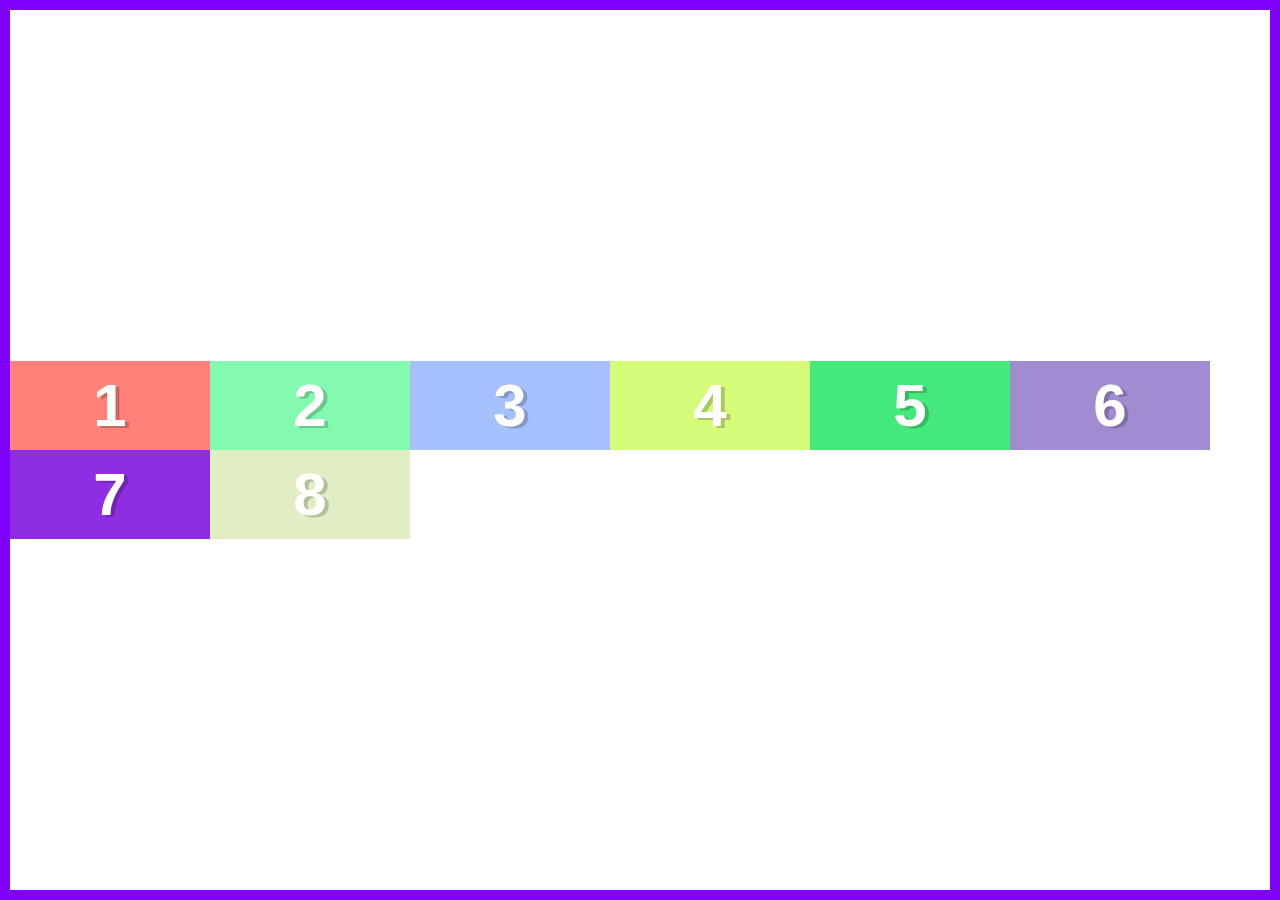
<file: align-content/index.html>
<!DOCTYPE html>
<html lang="en">
<head>
  <meta charset="UTF-8">
  <meta name="viewport" content="width=device-width, initial-scale=1.0">
  <title>Document</title>
  <link rel="stylesheet" href="style.css">
</head>
<body>
  <div class="flex-container">
    <div class="flex-item item-1">1</div>
    <div class="flex-item item-2">2</div>
    <div class="flex-item item-3">3</div>
    <div class="flex-item item-4">4</div>
    <div class="flex-item item-5 ">5</div>
    <div class="flex-item item-6 ">6</div>
    <div class="flex-item item-7 ">7</div>
    <div class="flex-item item-8 ">8</div>
  </div>
</body>
</html>
</file>
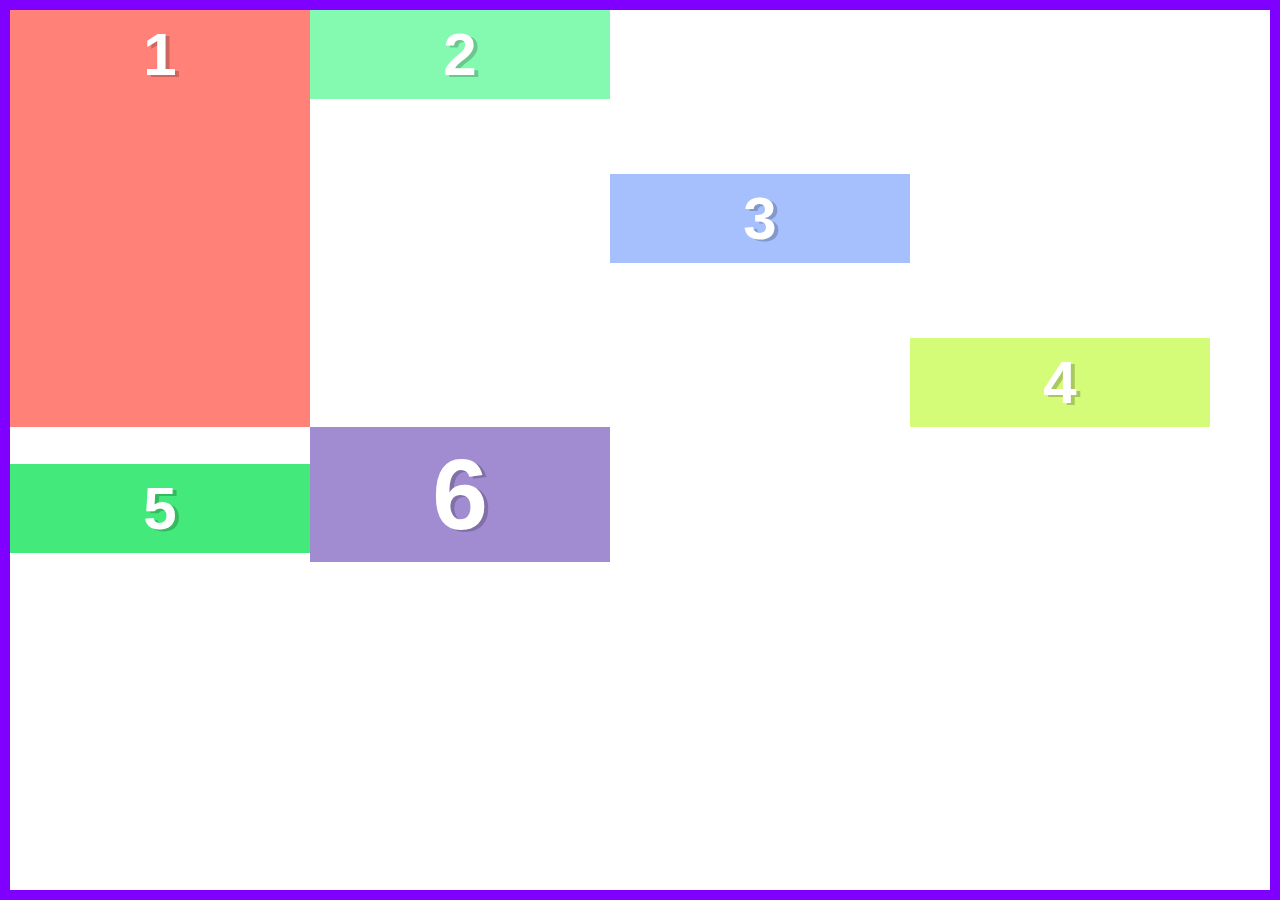
<file: align-self/index.html>
<!DOCTYPE html>
<html lang="en">
<head>
  <meta charset="UTF-8">
  <meta name="viewport" content="width=device-width, initial-scale=1.0">
  <title>Document</title>
  <link rel="stylesheet" href="style.css">
</head>
<body>
  <div class="flex-container">
    <div class="flex-item item-1">1</div>
    <div class="flex-item item-2">2</div>
    <div class="flex-item item-3">3</div>
    <div class="flex-item item-4">4</div>
    <div class="flex-item item-5 ">5</div>
    <div class="flex-item item-6 ">6</div>
    <!-- <div class="flex-item item-7 ">7</div>
    <div class="flex-item item-8 ">8</div> -->
  </div>
</body>
</html>
</file>
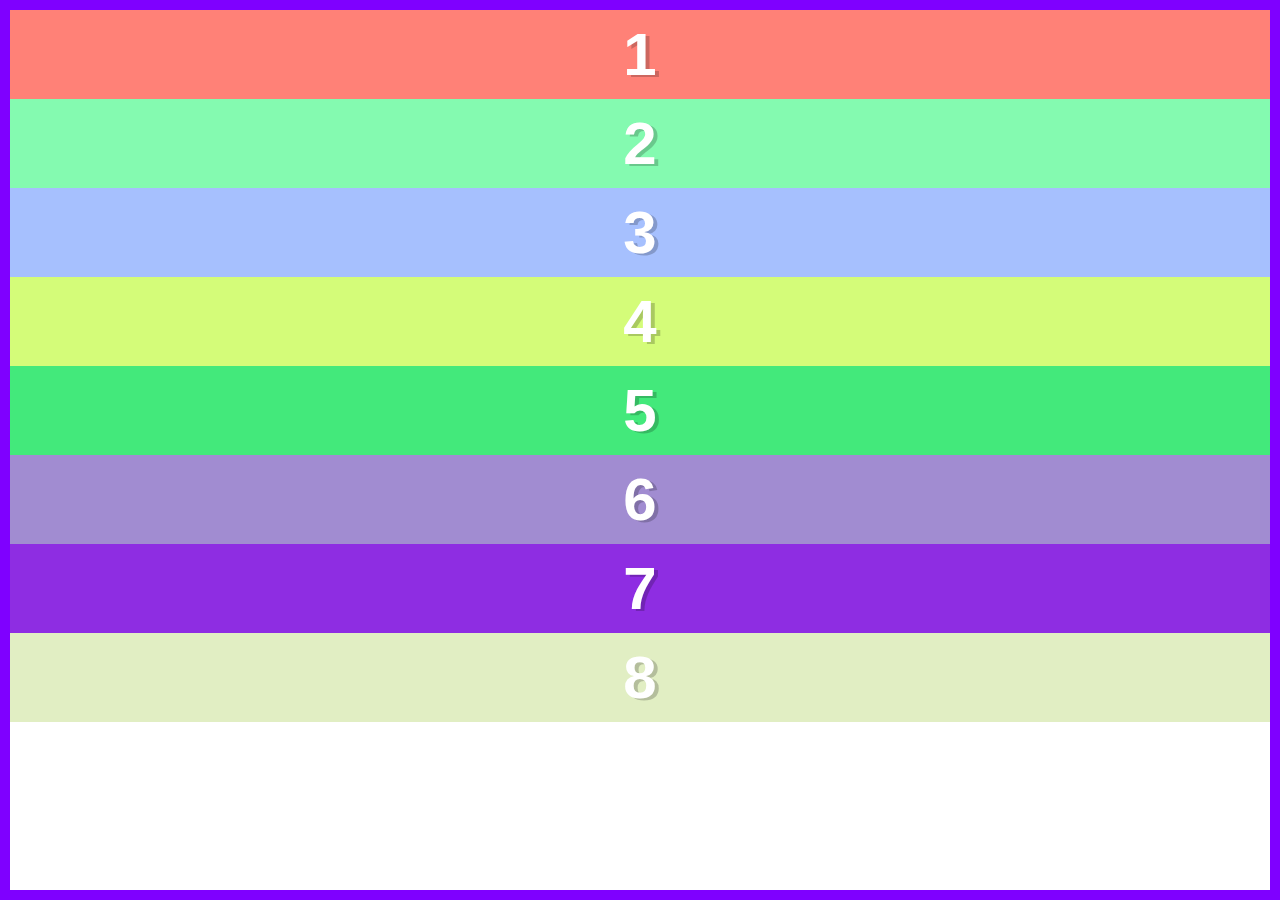
<file: Base-Definitions/index.html>
<!DOCTYPE html>
<html lang="en">
<head>
  <meta charset="UTF-8">
  <meta name="viewport" content="width=device-width, initial-scale=1.0">
  <title>Base</title>
  <link rel="stylesheet" href="style.css">
</head>
<body>
  <div class="flex-container">
    <div class="flex-item item-1">1</div>
    <div class="flex-item item-2">2</div>
    <div class="flex-item item-3">3</div>
    <div class="flex-item item-4">4</div>
    <div class="flex-item item-5 ">5</div>
    <div class="flex-item item-6 ">6</div>
    <div class="flex-item item-7 ">7</div>
    <div class="flex-item item-8 ">8</div>
  </div>
</body>
</html>
</file>
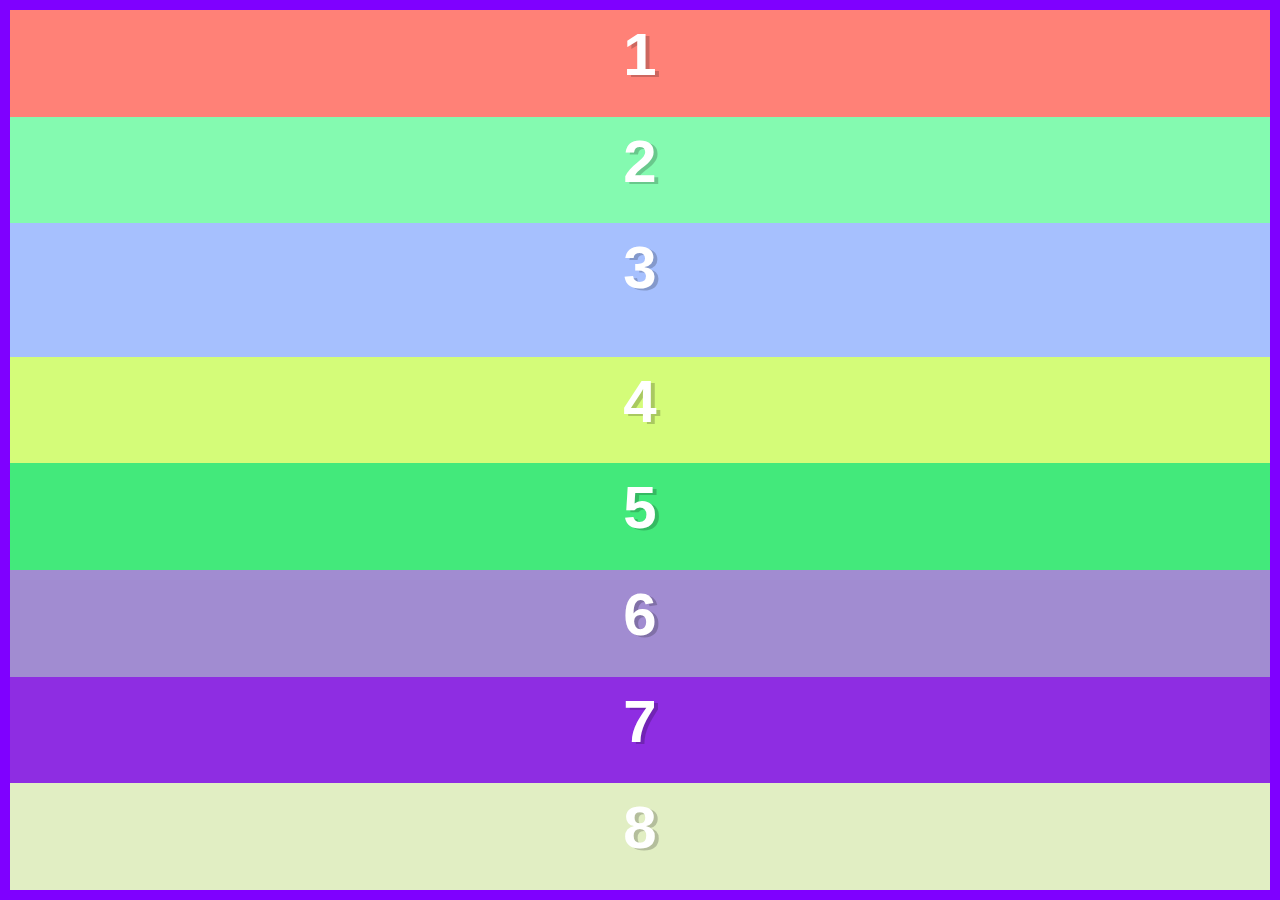
<file: basis-wrap/index.html>
<!DOCTYPE html>
<html lang="en">
<head>
  <meta charset="UTF-8">
  <meta name="viewport" content="width=device-width, initial-scale=1.0">
  <title>Document</title>
  <link rel="stylesheet" href="style.css">
</head>
<body>
  <div class="flex-container">
    <div class="flex-item item-1">1</div>
    <div class="flex-item item-2">2
      <!-- <div class="inner-item inner-item-1">1</div>
      <div class="inner-item inner-item-2">2</div> -->
    </div>
    <div class="flex-item item-3">3</div>
    <div class="flex-item item-4">4</div>
    <div class="flex-item item-5 ">5</div>
    <div class="flex-item item-6 ">6</div>
    <div class="flex-item item-7 ">7</div>
    <div class="flex-item item-8 ">8</div>
  </div>
</body>
</html>
</file>
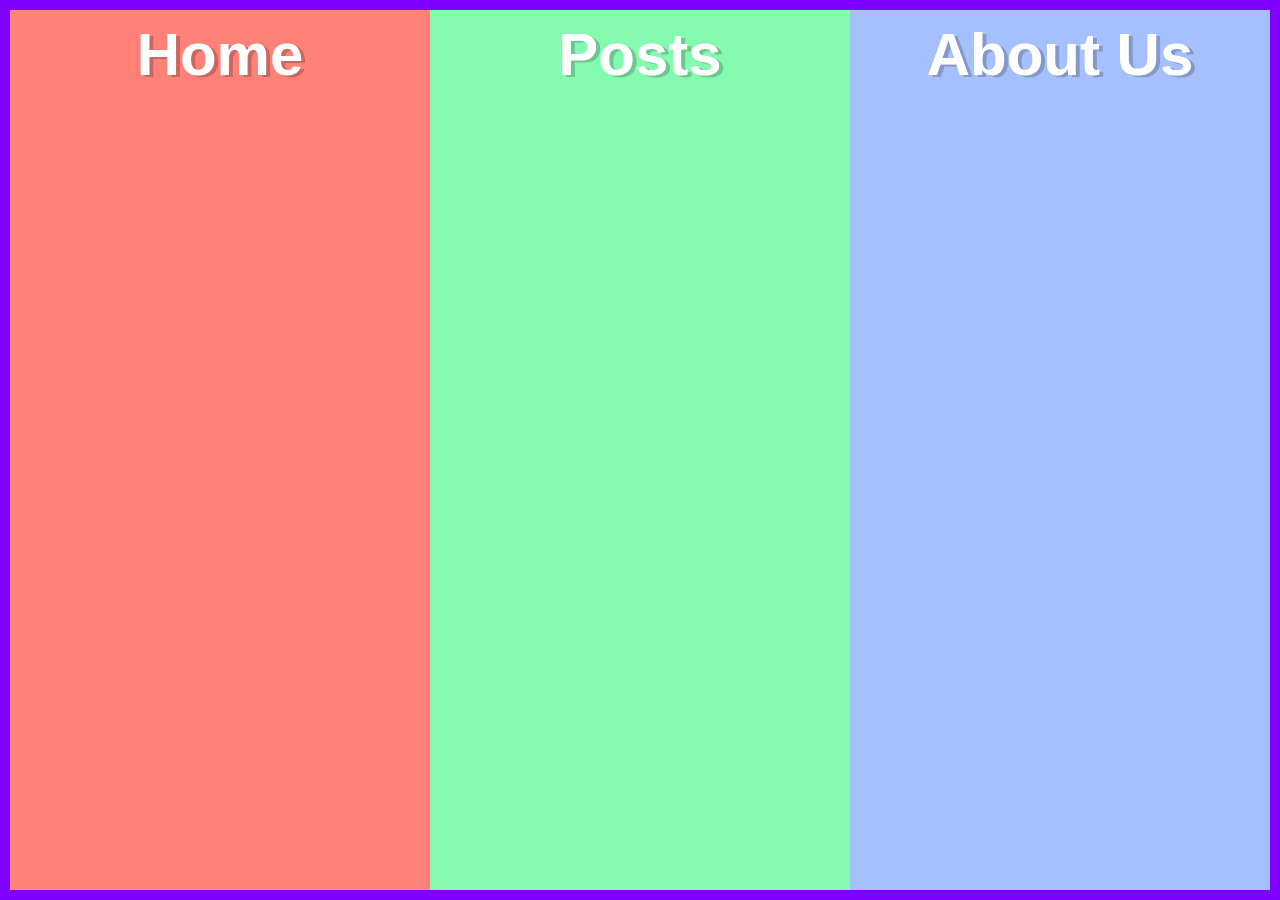
<file: Flex-direction/index.html>
<!DOCTYPE html>
<html lang="en">
<head>
  <meta charset="UTF-8">
  <meta name="viewport" content="width=device-width, initial-scale=1.0">
  <title>Flex-direction</title>
  <link rel="stylesheet" href="style.css">
</head>
<body>
  <div class="flex-container">
    <div class="flex-item item-1">Home</div>
    <div class="flex-item item-2">Posts</div>
    <div class="flex-item item-3">About Us</div>
    <!-- <div class="flex-item item-4">4</div>
    <div class="flex-item item-5 ">5</div>
    <div class="flex-item item-6 ">6</div>
    <div class="flex-item item-7 ">7</div>
    <div class="flex-item item-8 ">8</div> -->
  </div>
</body>
</html>
</file>
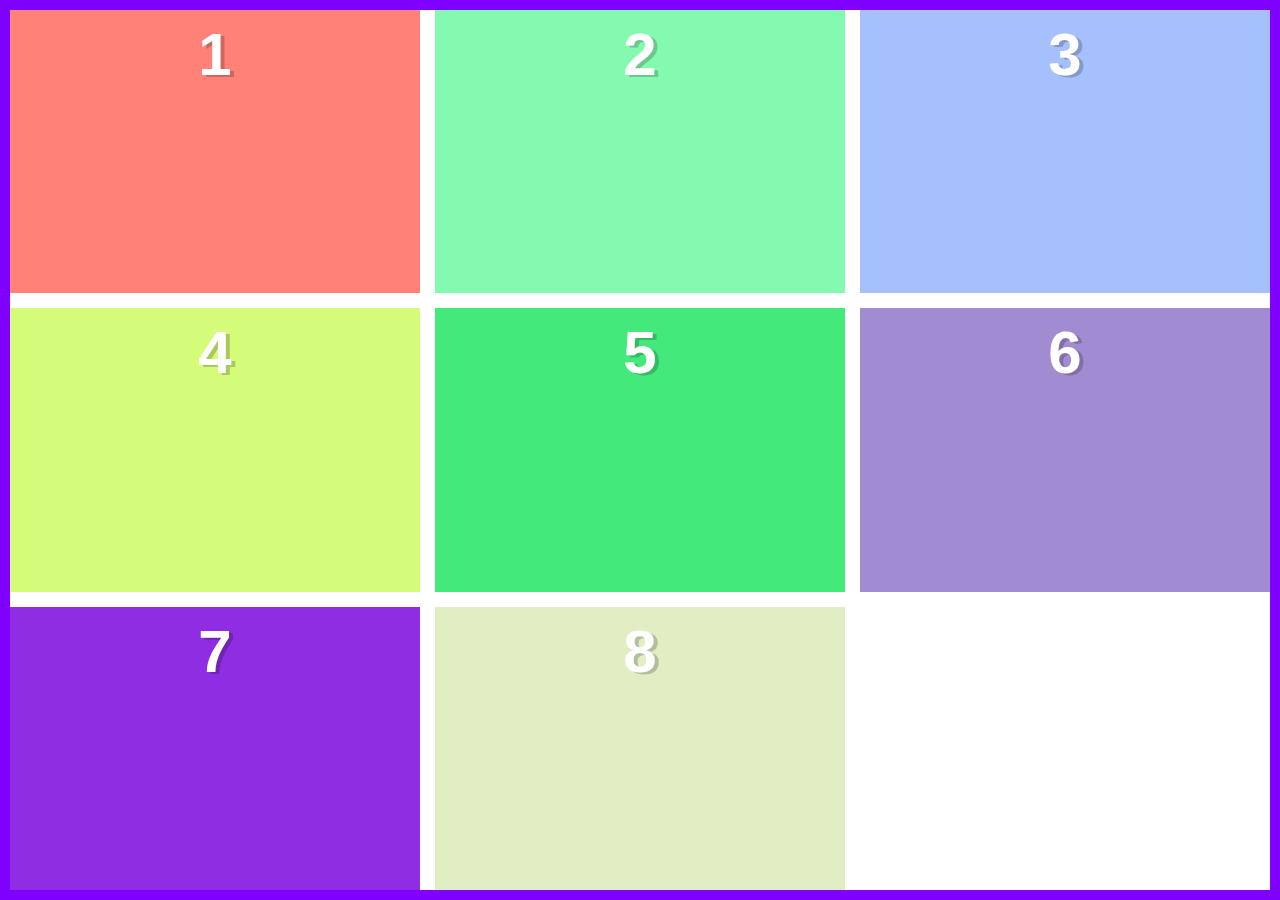
<file: Flex-wrap and gap/index.html>
<!DOCTYPE html>
<html lang="en">
<head>
  <meta charset="UTF-8">
  <meta name="viewport" content="width=device-width, initial-scale=1.0">
  <title>flex-wrap and gap</title>
  <link rel="stylesheet" href="style.css">
</head>
<body>
  <div class="flex-container">
    <div class="flex-item item-1">1</div>
    <div class="flex-item item-2">2</div>
    <div class="flex-item item-3">3</div>
    <div class="flex-item item-4">4</div>
    <div class="flex-item item-5 ">5</div>
    <div class="flex-item item-6 ">6</div>
    <div class="flex-item item-7 ">7</div>
    <div class="flex-item item-8 ">8</div>
  </div>
</body>
</html>
</file>
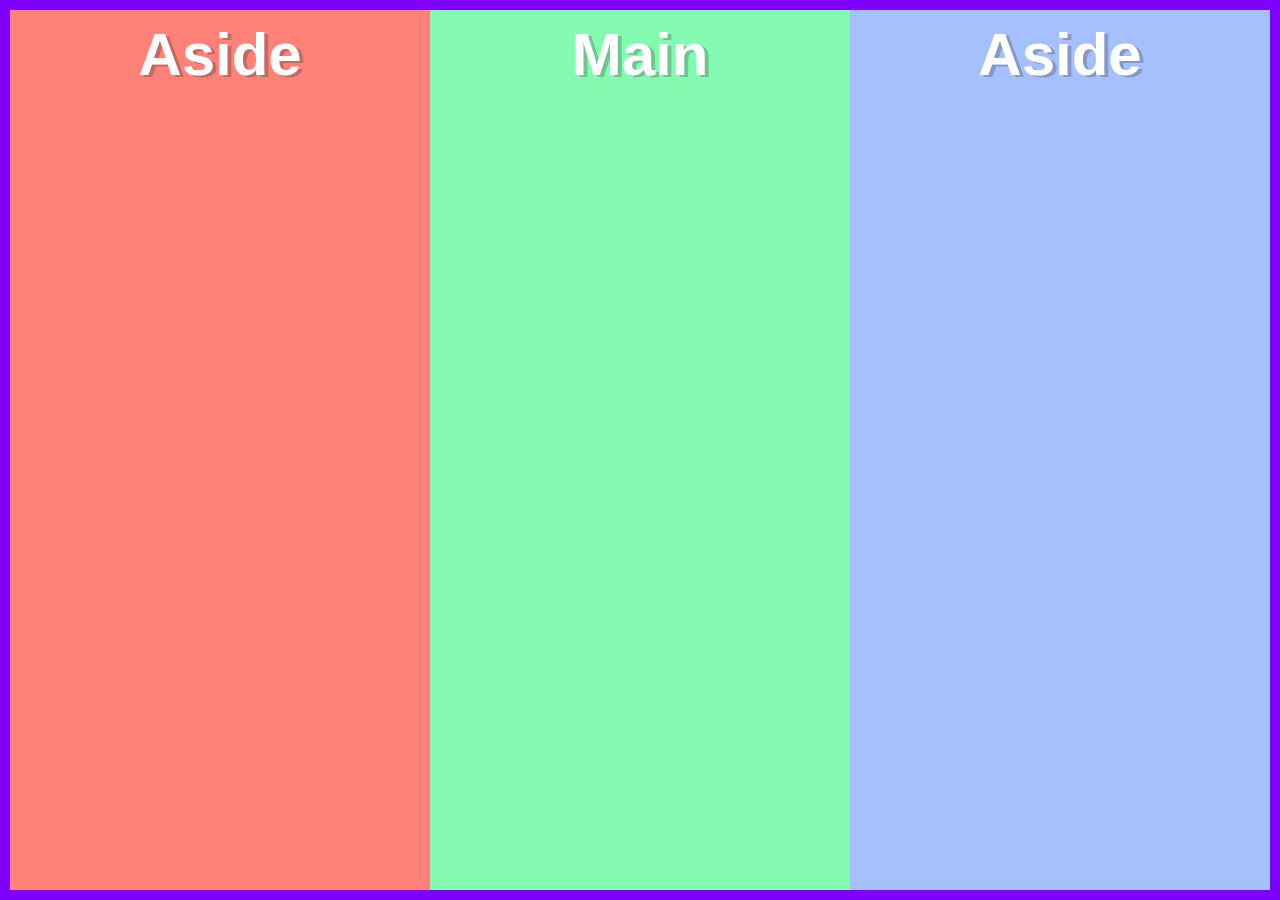
<file: order/index.html>
<!DOCTYPE html>
<html lang="en">
<head>
  <meta charset="UTF-8">
  <meta name="viewport" content="width=device-width, initial-scale=1.0">
  <title>Document</title>
  <link rel="stylesheet" href="style.css">
</head>
<body>
  <div class="flex-container">
    <div class="flex-item item-1">Aside</div>
    <div class="flex-item item-2">Main</div>
    <div class="flex-item item-3">Aside</div>
    <!-- <div class="flex-item item-4">4</div>
    <div class="flex-item item-5 ">5</div>
    <div class="flex-item item-6 ">6</div>
    <div class="flex-item item-7 ">7</div>
    <div class="flex-item item-8 ">8</div> -->
  </div>
</body>
</html>
</file>
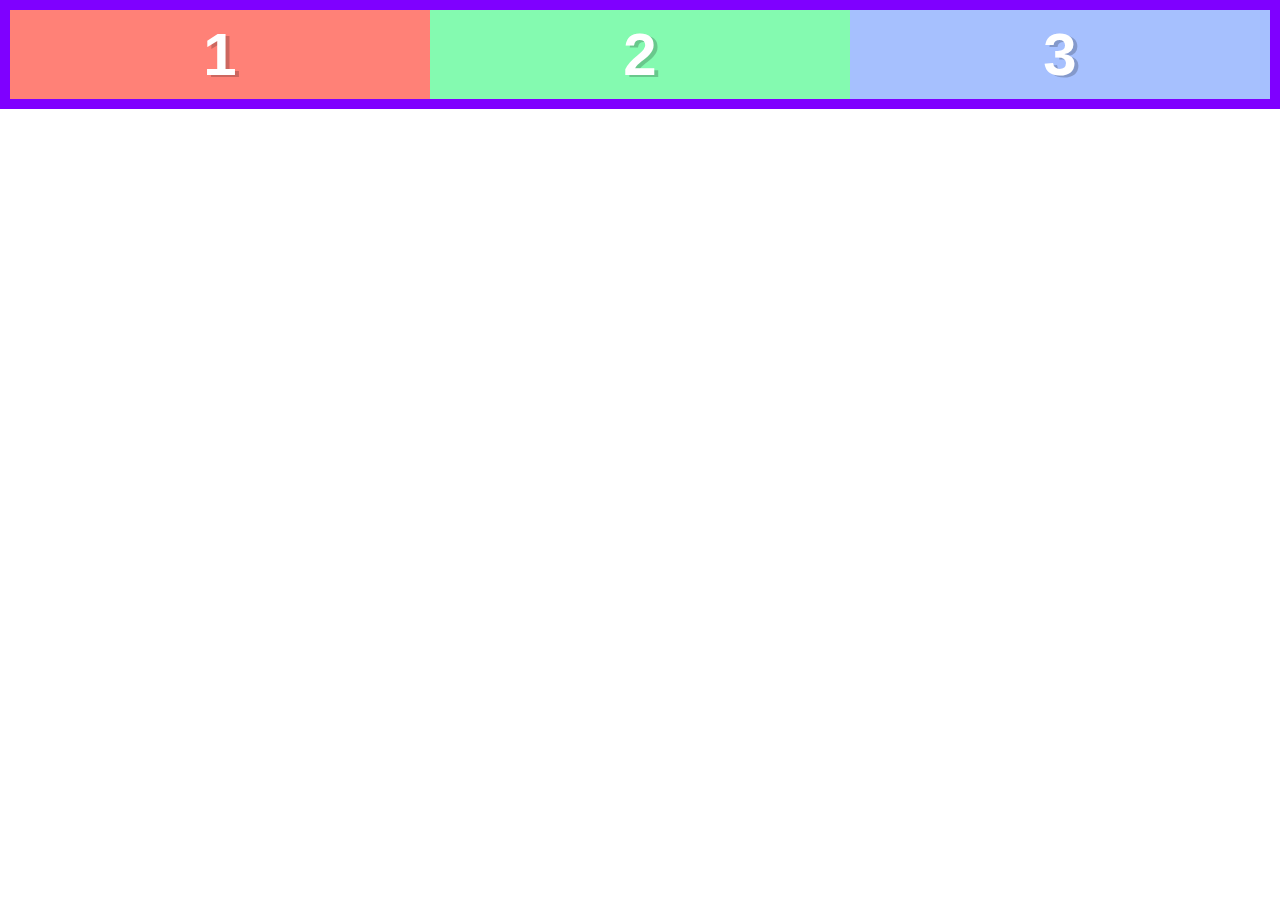
<file: sizing/index.html>
<!DOCTYPE html>
<html lang="en">
<head>
  <meta charset="UTF-8">
  <meta name="viewport" content="width=device-width, initial-scale=1.0">
  <title>Document</title>
  <link rel="stylesheet" href="style.css">
</head>
<body>
   <div class="flex-container">
    <div class="flex-item item-1">1</div>
    <div class="flex-item item-2">2</div>
    <div class="flex-item item-3">3</div>
    <!-- <div class="flex-item item-4">4</div>
    <div class="flex-item item-5 ">5</div>
    <div class="flex-item item-6 ">6</div>
    <div class="flex-item item-7 ">7</div>
    <div class="flex-item item-8 ">8</div> -->
  </div>
</body>
</html>
</file>
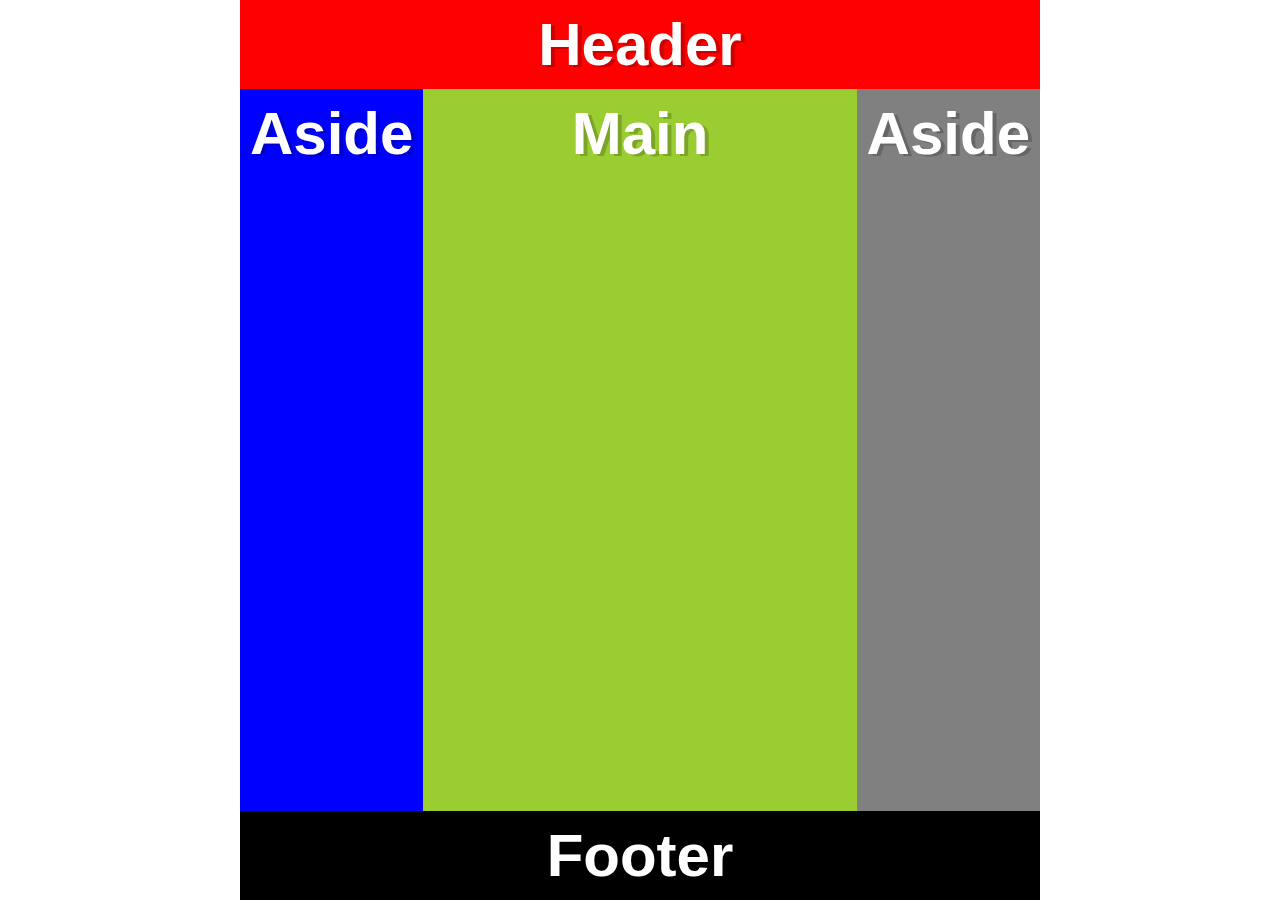
<file: example/example-1/index.html>
<!DOCTYPE html>
<html lang="en">
<head>
  <meta charset="UTF-8">
  <meta name="viewport" content="width=device-width, initial-scale=1.0">
  <title>3 Colums layout</title>
  <link rel="stylesheet" href="style.css">
</head>
<body>
  <div class="flex-container">
    <header class="flex-item item-1">Header</header>
    <main>
      <aside class="flex-item item-2">Aside</aside>
      <section class="flex-item item-3">Main</section>
      <aside class="flex-item item-4">Aside</aside>
    </main>
    <footer class="flex-item item-5">Footer</footer>
  </div>
</body>
</html>
</file>
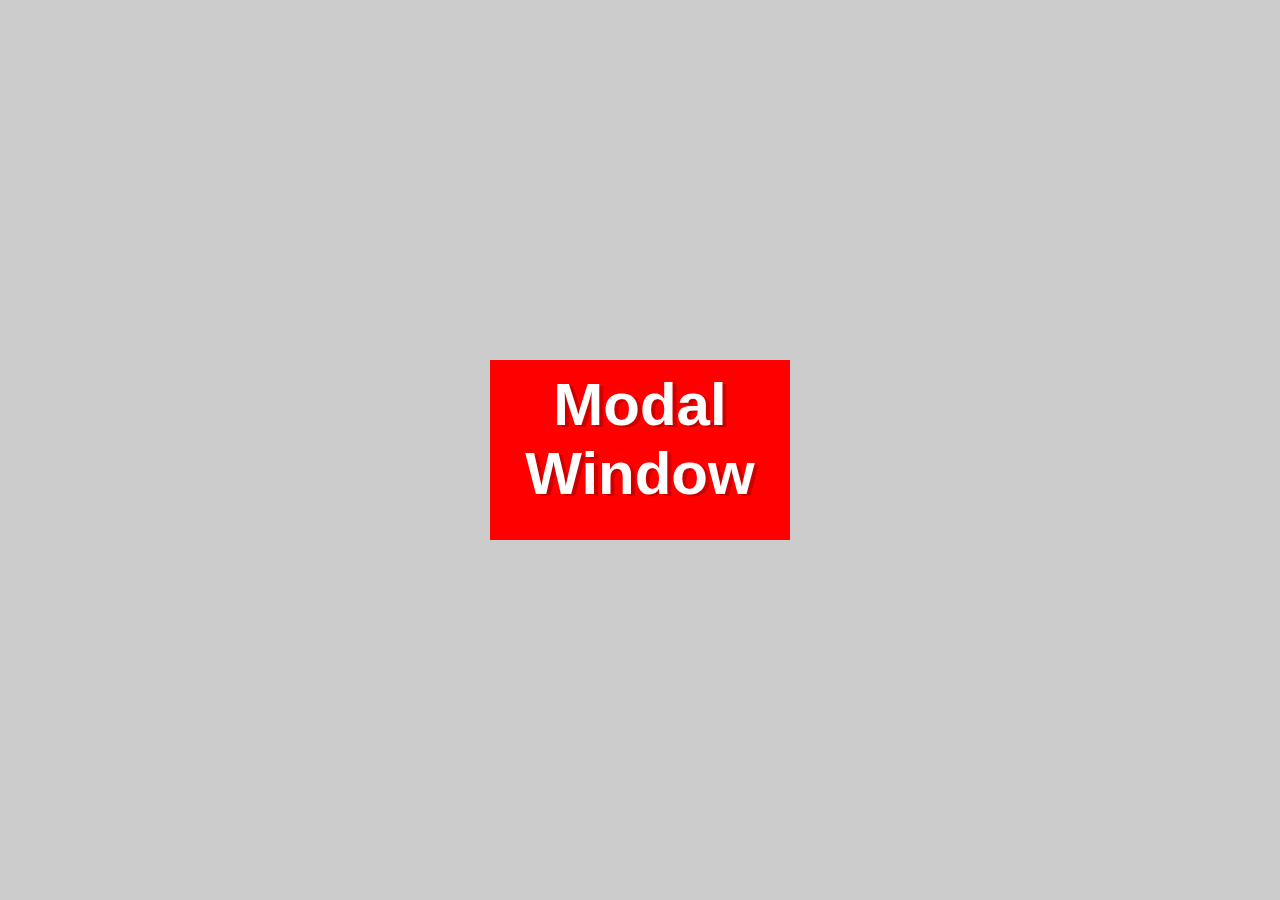
<file: example/example-2/index.html>
<!DOCTYPE html>
<html lang="en">
<head>
  <meta charset="UTF-8">
  <meta name="viewport" content="width=device-width, initial-scale=1.0">
  <title>Modal Window</title>
  <link rel="stylesheet" href="style.css">
</head>
<body>
  <div class="flex-container">
    <div class="flex-item item-1">Modal Window</div>
  </div>
</body>
</html>
</file>
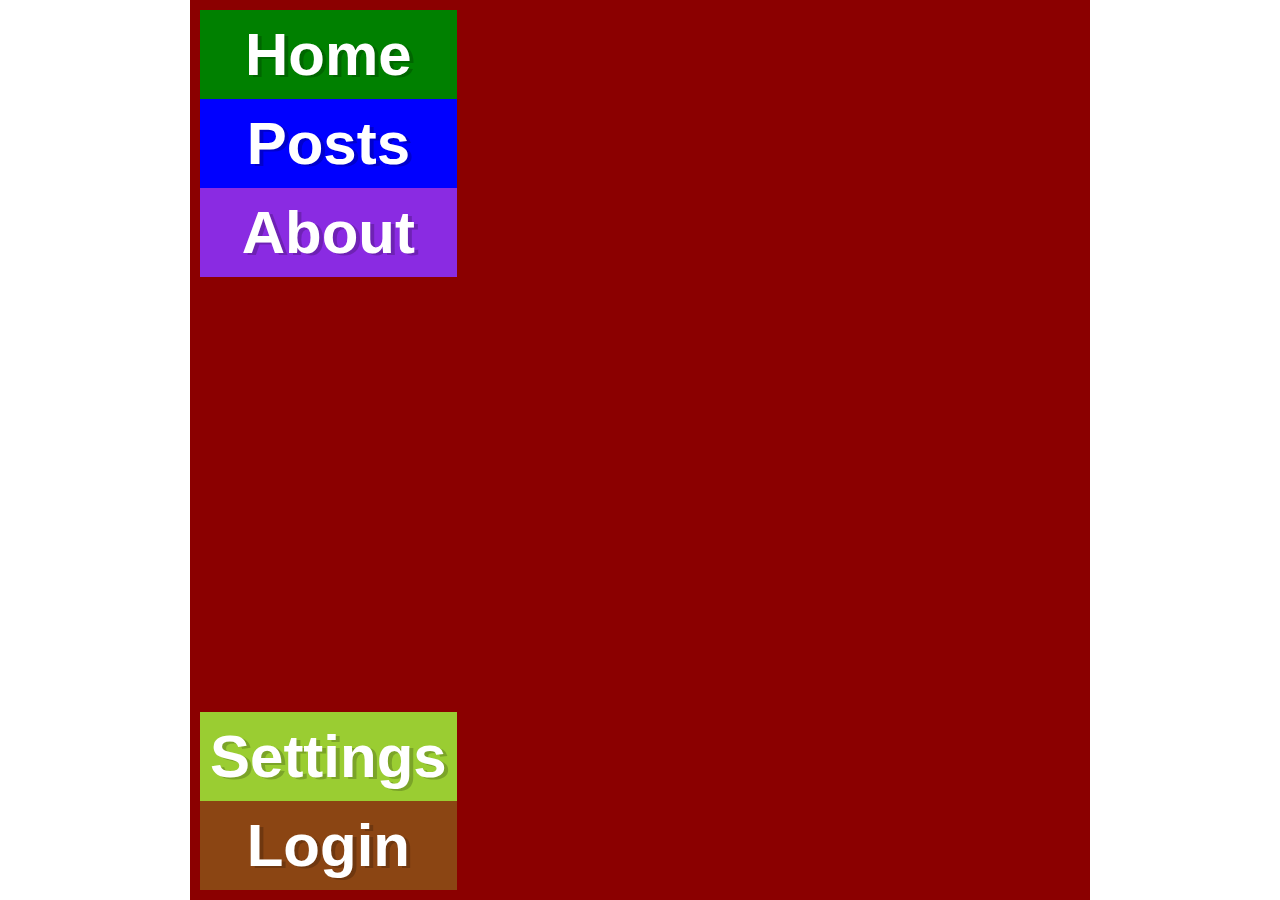
<file: example/example-4/index.html>
<!DOCTYPE html>
<html lang="en">
<head>
  <meta charset="UTF-8">
  <meta name="viewport" content="width=device-width, initial-scale=1.0">
  <title>Navigation sidebar</title>
  <link rel="stylesheet" href="style.css">
</head>
<body>
  <div class="flex-container">
    <aside class="flex-item item-1">
      <nav>
        <div class="flex-item item-2">Home</div>
        <div class="flex-item item-3">Posts</div>
        <div class="flex-item item-4">About</div>
      </nav>
      <nav>
        <div class="flex-item item-5">Settings</div>
        <div class="flex-item item-6">Login</div>
      </nav>
    </aside>
  </div>
</body>
</html>
</file>
<file: align-content/style.css>
* {
	margin: 0;
	padding: 0;
	box-sizing: border-box;
}
.flex-container {
	border: 10px solid #7f00ff;
}
.flex-item {
	padding: 10px;
	font: 900 60px 'Roboto', sans-serif;
	color: #fff;
	text-align: center;
	text-shadow: 4px 2px 0 rgba(0, 0, 0, 0.2);
}
.item-1 {
	background-color: #ff8177;
}
.item-2 {
	background-color: #84fab0;
}
.item-3 {
	background-color: #a6c0fe;
}
.item-4 {
	background-color: #d4fc79;
}
.item-5 {
	background-color: #43e97b;
}
.item-6 {
	background-color: #a18cd1;
}
.item-7 {
	background-color: #8e2de2;
}
.item-8 {
	background-color: #e1eec3;
}

/* Custom styles */
.flex-container {
	display: flex;
  height: 100vh;
  align-content: center;
  /* align-items: flex-end; */
  flex-wrap: wrap;
}
.flex-item {
	width: 200px;
}
</file>
<file: align-self/style.css>
* {
	margin: 0;
	padding: 0;
	box-sizing: border-box;
}
.flex-container {
	border: 10px solid #7f00ff;
}
.flex-item {
	padding: 10px;
	font: 900 60px 'Roboto', sans-serif;
	color: #fff;
	text-align: center;
	text-shadow: 4px 2px 0 rgba(0, 0, 0, 0.2);
}
.item-1 {
	background-color: #ff8177;
}
.item-2 {
	background-color: #84fab0;
}
.item-3 {
	background-color: #a6c0fe;
}
.item-4 {
	background-color: #d4fc79;
}
.item-5 {
	background-color: #43e97b;
}
.item-6 {
	background-color: #a18cd1;
}
.item-7 {
	background-color: #8e2de2;
}
.item-8 {
	background-color: #e1eec3;
}

/* Custom styles */
.flex-container {
	display: flex;
  min-height: 100vh;
  flex-wrap: wrap;
}
.flex-item {
  width: 300px;
}
.item-1 {
  align-self: stretch;
}
.item-2 {
  align-self: flex-start;
}
.item-3 {
  align-self: center;
}
.item-4 {
  align-self: flex-end;
}
.item-5 {
  align-self: baseline;
}
.item-6 {
  align-self: baseline;
  font-size: 100px;
}
</file>
<file: Base-Definitions/style.css>
* {
  margin: 0;
  padding: 0;
  box-sizing: border-box;
}
.flex-container {
  border: 10px solid #7f00ff;
}
.flex-item {
  padding: 10px;
  font: 900 60px "Roboto", sans-serif;
  color: #fff;
  text-align: center;
  text-shadow: 4px 2px 0 rgba(0, 0, 0, 0.2);
}
.item-1 {
  background-color:  #ff8177;
}
.item-2 {
  background-color: #84fab0;
}
.item-3 {
  background-color: #a6c0fe;
}
.item-4 {
  background-color: #d4fc79;
}
.item-5 {
  background-color: #43e97b;
}
.item-6 {
  background-color: #a18cd1;
}
.item-7 {
  background-color: #8e2de2;
}
.item-8 {
  background-color: #e1eec3;
}

/*Custom styles  */

.flex-container {
  /* display: flex; */
  min-height: 100vh;
}
</file>
<file: basis-wrap/style.css>
* {
	margin: 0;
	padding: 0;
	box-sizing: border-box;
}
.flex-container {
	border: 10px solid #7f00ff;
}
.flex-item {
	padding: 10px;
	font: 900 60px 'Roboto', sans-serif;
	color: #fff;
	text-align: center;
	text-shadow: 4px 2px 0 rgba(0, 0, 0, 0.2);
}
.item-1 {
	background-color: #ff8177;
}
.item-2 {
	background-color: #84fab0;
}
.item-3 {
	background-color: #a6c0fe;
}
.item-4 {
	background-color: #d4fc79;
}
.item-5 {
	background-color: #43e97b;
}
.item-6 {
	background-color: #a18cd1;
}
.item-7 {
	background-color: #8e2de2;
}
.item-8 {
	background-color: #e1eec3;
}

/* Custom styles */
.flex-container {
	display: flex;
  flex-wrap: wrap;
  flex-direction: column;
  height: 100vh;
  /* flex-wrap: wrap;
  height: 100vh;
  align-items: flex-start; */
}
.flex-item {
  flex-grow: 1;
  flex-basis: 100px;
  /* width: 200px; */
}
.item-3 {
  flex-grow: 5;
}
/* .item-2 {
  align-self: center;
  display: flex;
  justify-content: center;
}
.inner-item-1 {
  background-color: gray;
}
.inner-item-2 {
  background-color: darkred;
} */
</file>
<file: Flex-direction/style.css>
* {
  margin: 0;
  padding: 0;
  box-sizing: border-box;
}
.flex-container {
  border: 10px solid #7f00ff;
}
.flex-item {
  padding: 10px;
  font: 900 60px "Roboto", sans-serif;
  color: #fff;
  text-align: center;
  text-shadow: 4px 2px 0 rgba(0, 0, 0, 0.2);
}
.item-1 {
  background-color:  #ff8177;
}
.item-2 {
  background-color: #84fab0;
}
.item-3 {
  background-color: #a6c0fe;
}
.item-4 {
  background-color: #d4fc79;
}
.item-5 {
  background-color: #43e97b;
}
.item-6 {
  background-color: #a18cd1;
}
.item-7 {
  background-color: #8e2de2;
}
.item-8 {
  background-color: #e1eec3;
}

/* Custom styles */
.flex-container {
  /* display: flex; */
  /* flex-direction: row; */ /* |==> */
  /*flex-direction: row-reverse;*/  /* <==|*/
  /*flex-direction: column;*/ /*Vertical*/
  /*flex-direction: column-reverse;*/ /*down up*/
  display: flex;
  flex-direction: row;
  height: 100vh;
}
.flex-item {
  flex: 1;
}

@media screen and (max-width: 650px){
  .flex-container {
    flex-direction: column;
  }
}
</file>
<file: Flex-wrap and gap/style.css>
* {
  margin: 0;
  padding: 0;
  box-sizing: border-box;
}
.flex-container {
  border: 10px solid #7f00ff;
}
.flex-item {
  padding: 10px;
  font: 900 60px "Roboto", sans-serif;
  color: #fff;
  text-align: center;
  text-shadow: 4px 2px 0 rgba(0, 0, 0, 0.2);
}
.item-1 {
  background-color:  #ff8177;
}
.item-2 {
  background-color: #84fab0;
}
.item-3 {
  background-color: #a6c0fe;
}
.item-4 {
  background-color: #d4fc79;
}
.item-5 {
  background-color: #43e97b;
}
.item-6 {
  background-color: #a18cd1;
}
.item-7 {
  background-color: #8e2de2;
}
.item-8 {
  background-color: #e1eec3;
}

/* Custom styles */
.flex-container {
  display: flex;
  flex-wrap: wrap;
  height: 100vh;
  gap: 15px;
  /* padding: 5px; */
  /*flex-wrap: wrap-reverse;*/ /*vice versa*/
}
.flex-item {
  width: calc(33.33% - 10px);
  /* margin: 5px; */
}
</file>
<file: order/style.css>
* {
	margin: 0;
	padding: 0;
	box-sizing: border-box;
}
.flex-container {
	border: 10px solid #7f00ff;
}
.flex-item {
	padding: 10px;
	font: 900 60px 'Roboto', sans-serif;
	color: #fff;
	text-align: center;
	text-shadow: 4px 2px 0 rgba(0, 0, 0, 0.2);
}
.item-1 {
	background-color: #ff8177;
}
.item-2 {
	background-color: #84fab0;
}
.item-3 {
	background-color: #a6c0fe;
}
.item-4 {
	background-color: #d4fc79;
}
.item-5 {
	background-color: #43e97b;
}
.item-6 {
	background-color: #a18cd1;
}
.item-7 {
	background-color: #8e2de2;
}
.item-8 {
	background-color: #e1eec3;
}

/* Custom styles */
.flex-container {
	display: flex;
  height: 100vh;
}
.flex-item {
  flex: 1;
}
@media  (max-width: 650px) {
  .flex-container {
    flex-direction: column;
  }
  .item-2 {
    order: -1;
  }
}
/* .item-1 {
  order: 1;
}
.item-7 {
  order: -1;
}
.item-4 {
  order: 2;
}
.item-5 {
  order: 1;
} */
</file>
<file: sizing/style.css>
* {
	margin: 0;
	padding: 0;
	box-sizing: border-box;
}
.flex-container {
	border: 10px solid #7f00ff;
}
.flex-item {
	padding: 10px;
	font: 900 60px 'Roboto', sans-serif;
	color: #fff;
	text-align: center;
	text-shadow: 4px 2px 0 rgba(0, 0, 0, 0.2);
}
.item-1 {
	background-color: #ff8177;
}
.item-2 {
	background-color: #84fab0;
}
.item-3 {
	background-color: #a6c0fe;
}
.item-4 {
	background-color: #d4fc79;
}
.item-5 {
	background-color: #43e97b;
}
.item-6 {
	background-color: #a18cd1;
}
.item-7 {
	background-color: #8e2de2;
}
.item-8 {
	background-color: #e1eec3;
}

/* Custom styles */
.flex-container {
	display: flex;
}
.flex-item {
  /* width: 300px;
  flex-grow: 1; */
  flex: 1 0 300px;
}
.item-2 {
  /* flex-grow: 2; */
  flex-shrink: 2;
}
.item-3 {
  /* flex-grow: 3; */
  flex-shrink: 3;
}
</file>
<file: example/example-1/style.css>
* {
  margin: 0;
  padding: 0;
  box-sizing: border-box;
  font: 700 40px "Roboto" sans-serif;
}
.flex-container {
  width: 800px;
  margin: 0 auto;
}
.flex-item {
  padding: 10px;
	font: 900 60px 'Roboto', sans-serif;
	color: #fff;
	text-align: center;
	text-shadow: 4px 2px 0 rgba(0, 0, 0, 0.2);
}
.item-1 {
  background-color: red;
}
.item-2 {
  background-color: blue;
}
.item-3 {
  background-color: yellowgreen;
}
.item-4 {
  background-color: gray;
}
.item-5 {
  background-color: black;
}
.flex-container {
  display: flex;
  flex-direction: column;
  min-height: 100vh;
}
main {
  display: flex;
  flex: 1;
}
@media screen and (max-width: 650px){
  main {
    flex-direction: column;
  }
  section {
    order: -1;
  }
}
aside {
  flex: 1;
}
section {
  flex: 3;
}
</file>
<file: example/example-2/style.css>
* {
	margin: 0;
	padding: 0;
	box-sizing: border-box;
}
.flex-container {
	position: fixed;
	top: 0;
	right: 0;
	bottom: 0;
	left: 0;
	background-color: rgba(0, 0, 0, 0.2);
}
.flex-item {
	padding: 10px;
	font: 900 60px 'Roboto', sans-serif;
	color: #fff;
	text-align: center;
	text-shadow: 4px 2px 0 rgba(0, 0, 0, 0.2);
  width: 300px;
  min-height: 180px;
}
.item-1 {
	background-color: red;
}
/* Custom styles */
.flex-container {
  display: flex;
  justify-content: center;
  align-items: center;
}
</file>
<file: example/example-4/style.css>
* {
  margin: 0;
  padding: 0;
  box-sizing: border-box;
}
.flex-container {
  width: 900px;
  min-height: 300px;
  background-color: darkred;
  margin: 0 auto;
}
.flex-item {
  padding: 10px;
	font: 900 60px 'Roboto', sans-serif;
	color: #fff;
	text-align: center;
	text-shadow: 4px 2px 0 rgba(0, 0, 0, 0.2);  
}
.item-2 {
  background-color: green;
}
.item-3 {
  background-color: blue;
}
.item-4 {
  background-color: blueviolet;
}
.item-5 {
  background-color: yellowgreen;
}
.item-6 {
  background-color: saddlebrown;
}
/* Custom styles */
.flex-container {
  display: flex;
  min-height: 100vh;
}
aside {
  min-width: 200px;
  display: flex;
  flex-direction: column;
  justify-content: space-between;
}
</file>
